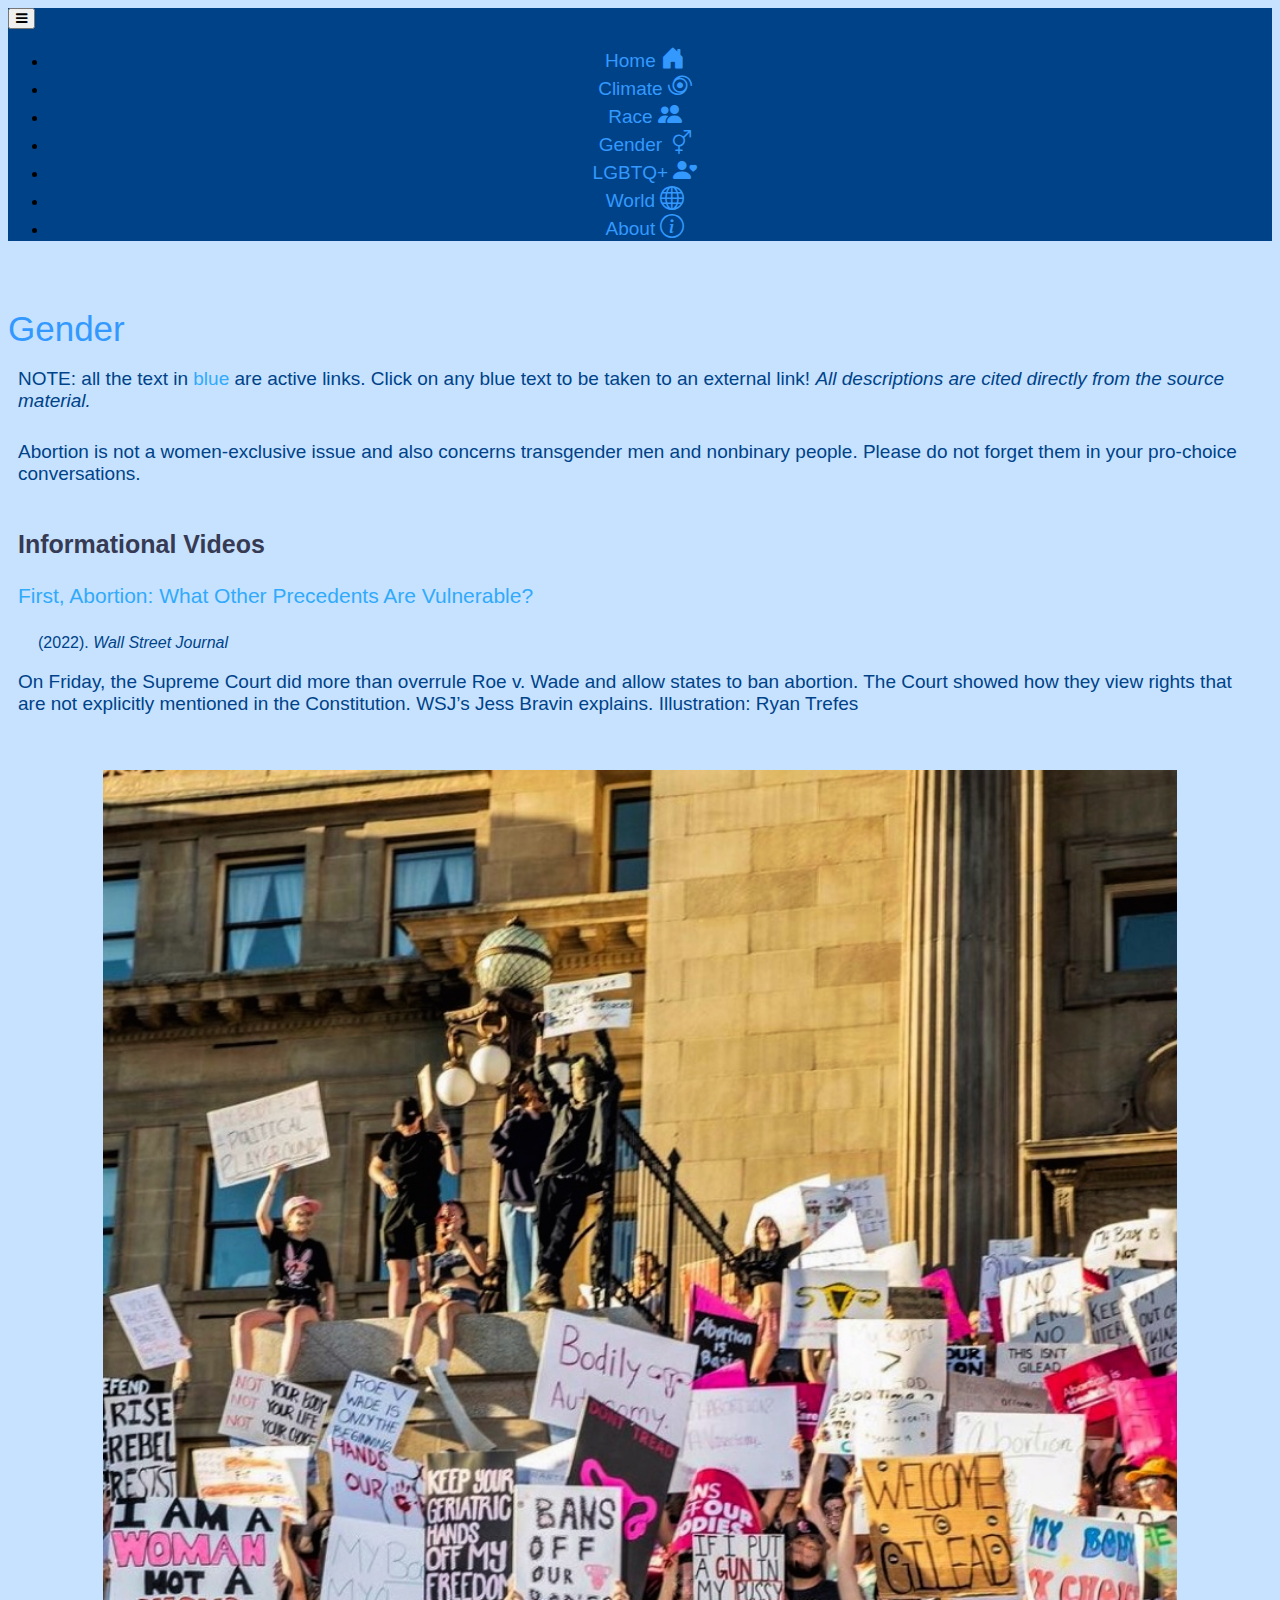
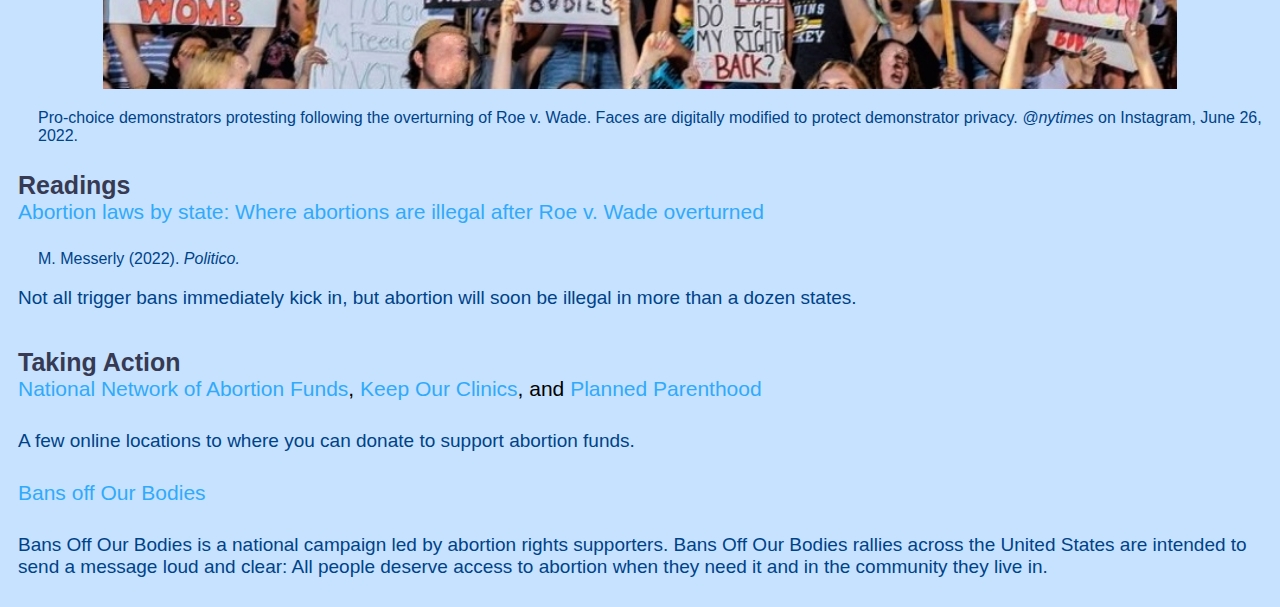
<file: templates/gender.html>
<!-- provides a short description of Sweet Tooth Inc. Nav bar to home page. -->
<!DOCTYPE html>
<html lang="en">

<head>
    <meta chartset="UTF-8">
    <meta name="viewport" content="width=device-width, initial-scale=1.0">
    <title>Gender</title>
    <link href="https://cdn.jsdelivr.net/npm/bootstrap@5.1.3/dist/css/bootstrap.min.css" rel="stylesheet"
        integrity="sha384-1BmE4kWBq78iYhFldvKuhfTAU6auU8tT94WrHftjDbrCEXSU1oBoqyl2QvZ6jIW3" crossorigin="anonymous">
    <link rel="stylesheet" href="../static/web_design.css">
    <link rel="stylesheet" href="https://cdnjs.cloudflare.com/ajax/libs/font-awesome/4.7.0/css/font-awesome.min.css">
</head>

<body>
    <nav class="navbar navbar-customclass navbar-expand-lg">
        <a class="navbar-brand" href="#"></a>
        <button class="navbar-toggler" type="button" data-bs-toggle="collapse" data-bs-target="#navbarSupportedContent" aria-controls="navbarSupportedContent" aria-expanded="false" aria-label="Toggle navigation">
        <span class="navbar-mobile navbar-toggler-icon icon" href="javascript:void(0);" onclick="myFunction()"><i class="fa fa-bars"></i></span>
        </button>
        <div class="navbar-mobile collapse navbar-collapse" id="navbarSupportedContent">
            <center> 
            <div class="container">
            <ul class="navbar-nav me-auto mb-2 mb-lg-0">
                <li class="nav-item">
                <a class="nav-link" href="../index.html">
                    Home  <i class="bi-house-door-fill" style="font-size: 1.5rem;"></i>
                </a>
                </li>
                <li class="nav-item">
                    <a class="nav-link" href="climate.html">
                    Climate <i class="bi-tropical-storm" style="font-size: 1.5rem;"></i>
                    </a>
                </li>
                <li class="nav-item">
                    <a class="nav-link active" aria-current="page" href="race.html">
                    Race    <i class="bi-people-fill" style="font-size: 1.5rem;"></i>
                    </a>
                </li>
                <li class="nav-item">
                    <a class="nav-link active" aria-current="page" href="gender.html">
                    Gender    <i class="bi-gender-ambiguous" style="font-size: 1.5rem;"></i>
                    </a>
                </li>
                <li class="nav-item">
                    <a class="nav-link active" aria-current="page" href="lgbt.html">
                    LGBTQ+    <i class="bi-person-heart" style="font-size: 1.5rem;"></i>
                    </a>
                </li>
                <li class="nav-item">
                    <a class="nav-link active" aria-current="page" href="world.html">
                    World    <i class="bi-globe" style="font-size: 1.5rem;"></i>
                    </a>
                </li>
                <li class="nav-item">
                    <a class="nav-link active" aria-current="page" href="about.html">
                    About    <i class="bi-info-circle" style="font-size: 1.5rem;"></i>
                    </a>
                </li>
            </ul>
            </div>
            </center>
        </div>
    </nav>

    <!-- for mobile sites -->
    <script>
        function myFunction() {
            var x = document.getElementById("mynavbar-mobile");
            if (x.className === "navbar-mobile") {
                x.className += " responsive";
            } else {
                x.className = "navbar-mobile";
            }
        }
    </script>
    <div class="transition">
        <div class="container">
            <p class="padding"></p>
            <p class="padding"></p>
            <div class="row justify-content-center align-items-center">
                <div class="col-md-11 head_wink_wink">
                    Gender 
                </div>
            </div>
            <div class="row justify-content-center align-items-center">
                <div class="col-md-6">
                    <p class="peepee_desc">
                        NOTE: all the text in <a href="#">blue</a> are active links. Click on any blue text to be taken to an external link!
                        <em>All descriptions are cited directly from the source material.</em>
                    </p>
                    <p class="peepee_desc">
                        Abortion is not a women-exclusive issue and also concerns transgender men and nonbinary people. 
                        Please do not forget them in your pro-choice conversations.
                    </p>
                    <p class="deez_nuts_subhead"><strong> 
                        Informational Videos
                    </strong></p>
                    <p class="link_style" style="margin : 0; padding-top:0; margin-bottom: 0;">
                        <a href="https://www.youtube.com/watch?v=DBVVkW7bEYU">
                            First, Abortion: What Other Precedents Are Vulnerable?
                        </a>
                       
                    </p>
                    <p class="peepee_small left_pad">
                        (2022). <em>Wall Street Journal</em>
                    </p>
                    <p class="peepee_desc">
                        On Friday, the Supreme Court did more than overrule Roe v. Wade and allow states to ban abortion. The Court showed how they view rights that are not explicitly mentioned in the Constitution. WSJ’s Jess Bravin explains. Illustration: Ryan Trefes                    </p>
                </div>
                <div class="col-md-5">
                    <p class="padding"></p>
                    <center><img src="../static/pro_choice_demonstrators.jpg", width="85%"></center>
                    <p class="peepee_small left_pad">
                        Pro-choice demonstrators protesting following the overturning of Roe v. Wade. Faces are digitally
                        modified to protect demonstrator privacy.
                        <em>@nytimes</em> on Instagram, June 26, 2022.
                    </p>
                </div>

                <div class="row deez_nuts_subhead justify-content-center align-items-center">
                    <div class="col-md-11"><strong>
                        Readings</strong>
                    </div>
                </div>
                <div class="row justify-content-center align-items-center">
                    <div class="col-md-11">
                        <p class="link_style" style="margin : 0; padding-top:0; margin-bottom: 0;">
                            <a href="https://www.politico.com/news/2022/06/24/abortion-laws-by-state-roe-v-wade-00037695">
                                Abortion laws by state: Where abortions are illegal after Roe v. Wade overturned
                            </a>  
                        </p>
                        <p class="peepee_small left_pad">
                            M. Messerly (2022). <em>Politico.</em>
                        </p>
                        <p class="peepee_desc">
                            Not all trigger bans immediately kick in, but abortion will soon be illegal in more than a dozen states.
                        </p>
                    </div>

            <!-- end row -->
            </div>

            <div class="row deez_nuts_subhead justify-content-center align-items-center">
                <div class="col-md-11"><strong>
                    Taking Action</strong>
                </div>
            </div>
            <div class="row justify-content-center align-items-center">
                <div class="col-md-11">
                    <p class="link_style" style="margin : 0; padding-top:0; margin-bottom: 0;">
                        <a href="https://abortionfunds.org/">National Network of Abortion Funds</a>,
                        <a href="https://keepourclinics.org/">Keep Our Clinics</a>, and
                        <a href="p.ppfa.org/support">Planned Parenthood</a>
                       
                    </p>
                    <p class="peepee_desc">
                        A few online locations to where you can donate to support abortion funds.
                    </p>
                </div>
                <div class="col-md-11">
                    <p class="link_style" style="margin : 0; padding-top:0; margin-bottom: 0;">
                        <a href="https://www.plannedparenthoodaction.org/rightfully-ours/bans-off-our-bodies">
                            Bans off Our Bodies
                        </a>
                    </p>
                    <p class="peepee_desc">
                        Bans Off Our Bodies is a national campaign led by abortion rights supporters. Bans Off Our Bodies rallies across the United States are intended to send a message loud and clear: All people deserve access to abortion when they need it and in the community they live in.
                    </p>
                </div>
            <!-- end row -->
            </div>

        <!-- end container -->
        </div>
    <!-- end ransition -->
    </div>
    <script src="https://cdn.jsdelivr.net/npm/bootstrap@5.1.3/dist/js/bootstrap.bundle.min.js"
        integrity="sha384-ka7Sk0Gln4gmtz2MlQnikT1wXgYsOg+OMhuP+IlRH9sENBO0LRn5q+8nbTov4+1p"
        crossorigin="anonymous">
    </script>
</body>

</html>
</file>
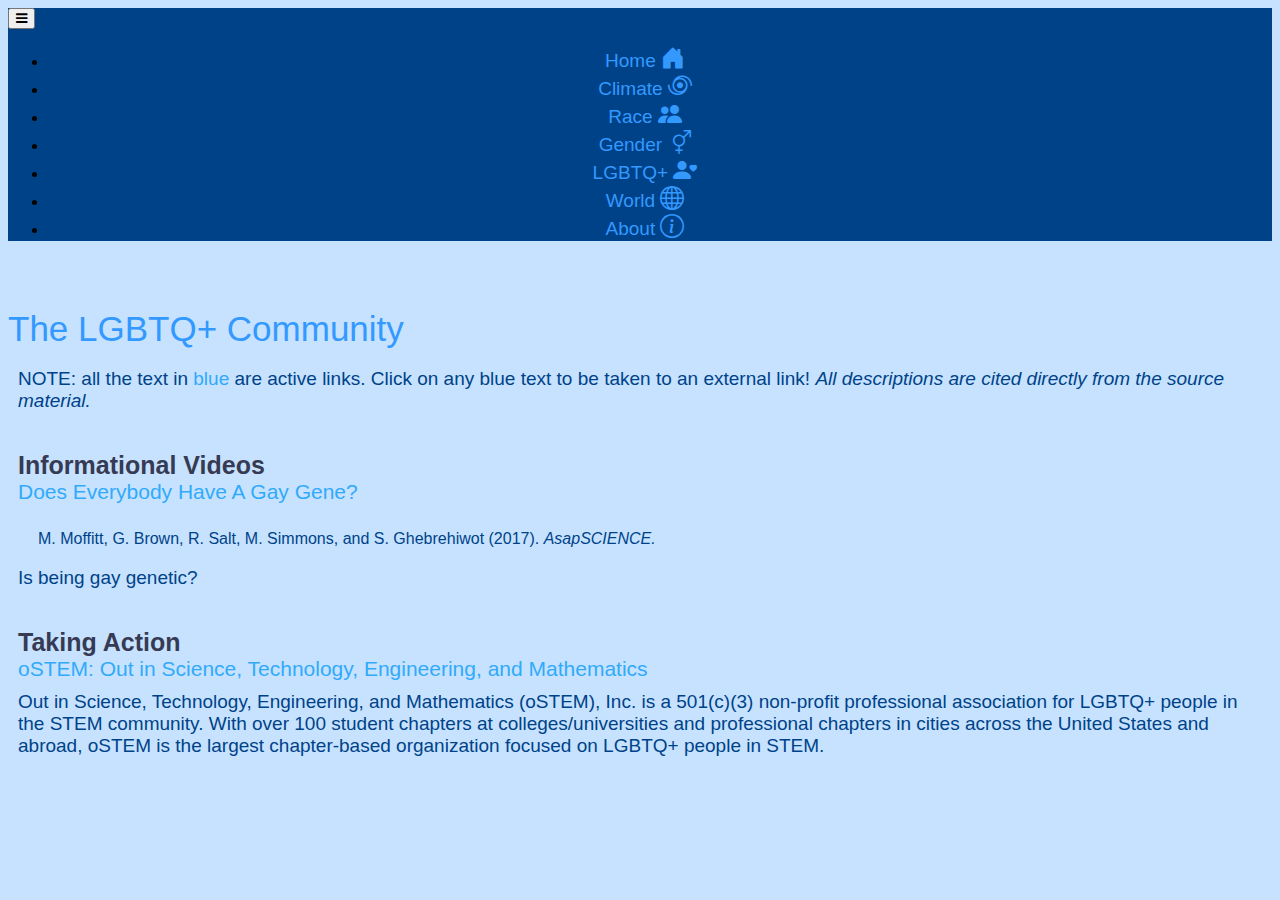
<file: templates/lgbt.html>
<!-- provides a short description of Sweet Tooth Inc. Nav bar to home page. -->
<!DOCTYPE html>
<html lang="en">

<head>
    <meta chartset="UTF-8">
    <meta name="viewport" content="width=device-width, initial-scale=1.0">
    <title>LGBT</title>
    <link href="https://cdn.jsdelivr.net/npm/bootstrap@5.1.3/dist/css/bootstrap.min.css" rel="stylesheet"
        integrity="sha384-1BmE4kWBq78iYhFldvKuhfTAU6auU8tT94WrHftjDbrCEXSU1oBoqyl2QvZ6jIW3" crossorigin="anonymous">
    <link rel="stylesheet" href="../static/web_design.css">
    <link rel="stylesheet" href="https://cdnjs.cloudflare.com/ajax/libs/font-awesome/4.7.0/css/font-awesome.min.css">
</head>

<body>
    <nav class="navbar navbar-customclass navbar-expand-lg">
        <a class="navbar-brand" href="#"></a>
        <button class="navbar-toggler" type="button" data-bs-toggle="collapse" data-bs-target="#navbarSupportedContent" aria-controls="navbarSupportedContent" aria-expanded="false" aria-label="Toggle navigation">
        <span class="navbar-mobile navbar-toggler-icon icon" href="javascript:void(0);" onclick="myFunction()"><i class="fa fa-bars"></i></span>
        </button>
        <div class="navbar-mobile collapse navbar-collapse" id="navbarSupportedContent">
            <center> 
            <div class="container">
            <ul class="navbar-nav me-auto mb-2 mb-lg-0">
                <li class="nav-item">
                <a class="nav-link" href="../index.html">
                    Home  <i class="bi-house-door-fill" style="font-size: 1.5rem;"></i>
                </a>
                </li>
                <li class="nav-item">
                    <a class="nav-link" href="climate.html">
                    Climate <i class="bi-tropical-storm" style="font-size: 1.5rem;"></i>
                    </a>
                </li>
                <li class="nav-item">
                    <a class="nav-link active" aria-current="page" href="race.html">
                    Race    <i class="bi-people-fill" style="font-size: 1.5rem;"></i>
                    </a>
                </li>
                <li class="nav-item">
                    <a class="nav-link active" aria-current="page" href="gender.html">
                    Gender    <i class="bi-gender-ambiguous" style="font-size: 1.5rem;"></i>
                    </a>
                </li>
                <li class="nav-item">
                    <a class="nav-link active" aria-current="page" href="lgbt.html">
                    LGBTQ+    <i class="bi-person-heart" style="font-size: 1.5rem;"></i>
                    </a>
                </li>
                <li class="nav-item">
                    <a class="nav-link active" aria-current="page" href="world.html">
                    World    <i class="bi-globe" style="font-size: 1.5rem;"></i>
                    </a>
                </li>
                <li class="nav-item">
                    <a class="nav-link active" aria-current="page" href="about.html">
                    About    <i class="bi-info-circle" style="font-size: 1.5rem;"></i>
                    </a>
                </li>
            </ul>
            </div>
            </center>
        </div>
    </nav>

    <!-- for mobile sites -->
    <script>
        function myFunction() {
            var x = document.getElementById("mynavbar-mobile");
            if (x.className === "navbar-mobile") {
                x.className += " responsive";
            } else {
                x.className = "navbar-mobile";
            }
        }
    </script>
    <div class="transition">
        <div class="container">
            <p class="padding"></p>
            <p class="padding"></p>
            <div class="row justify-content-center align-items-center">
                <div class="col-md-11 head_wink_wink">
                    The LGBTQ+ Community 
                </div>
            </div>
            <div class="row justify-content-center align-items-center">
                <div class="col-md-11">
                    <p class="peepee_desc">
                        NOTE: all the text in <a href="#">blue</a> are active links. Click on any blue text to be taken to an external link!
                        <em>All descriptions are cited directly from the source material.</em>
                    </p>
                </div>
            </div>

            <div class="row deez_nuts_subhead justify-content-center align-items-center">
                <div class="col-md-11"><strong>
                    Informational Videos</strong>
                </div>
            </div>

            <div class="row justify-content-center align-items-center">
                <div class="col-md-11">
                    <p class="link_style" style="margin : 0; padding-top:0; margin-bottom: 0;">
                        <a href="https://www.youtube.com/watch?v=k6p1nmOnILA">
                            Does Everybody Have A Gay Gene?
                        </a>
                       
                    </p>
                    <p class="peepee_small left_pad">
                        M. Moffitt, G. Brown, R. Salt, M. Simmons, and S. Ghebrehiwot (2017). <em>AsapSCIENCE.</em>
                    </p>
                    <p class="peepee_desc">
                        Is being gay genetic?
                    </p>
                </div>
            </div>

            <!-- <div class="row deez_nuts_subhead">
                <div class="col"><strong>
                Readings</strong>
                </div>
            </div>
            <div class="row">
                <div class="col-md-10">
                    <p class="link_style" style="margin : 0; padding-top:0; margin-bottom: 0;">
                        <a href="#">
                        
                        </a>
                       
                    </p>
                    <p class="peepee_small left_pad">
                       
                    </p>
                    <p class="peepee_desc">

                    </p>
                </div>
            </div> -->

            <div class="row deez_nuts_subhead justify-content-center align-items-center">
                <div class="col-md-11"><strong>
                    Taking Action</strong>
                </div>
            </div>
            <div class="row justify-content-center align-items-center">
                <div class="col-md-11">
                    <p class="link_style" style="margin : 0; padding-top:0; margin-bottom: 0;">
                        <a href="https://ostem.org/">
                            oSTEM: Out in Science, Technology, Engineering, and Mathematics
                        </a>
                       
                    </p>
                    <p class="peepee_desc" style="margin : 0; padding-top:0; margin-bottom: 0;">
                        Out in Science, Technology, Engineering, and Mathematics (oSTEM), Inc. is a 501(c)(3) non-profit professional association for LGBTQ+ people in the STEM community. With over 100 student chapters at colleges/universities and professional chapters in cities across the United States and abroad, oSTEM is the largest chapter-based organization focused on LGBTQ+ people in STEM.
                    </p>
                </div>
            </div>

        <!-- end container -->
        </div>
    <!-- end ransition -->
    </div>
    <script src="https://cdn.jsdelivr.net/npm/bootstrap@5.1.3/dist/js/bootstrap.bundle.min.js"
        integrity="sha384-ka7Sk0Gln4gmtz2MlQnikT1wXgYsOg+OMhuP+IlRH9sENBO0LRn5q+8nbTov4+1p"
        crossorigin="anonymous">
    </script>
</body>

</html>
</file>
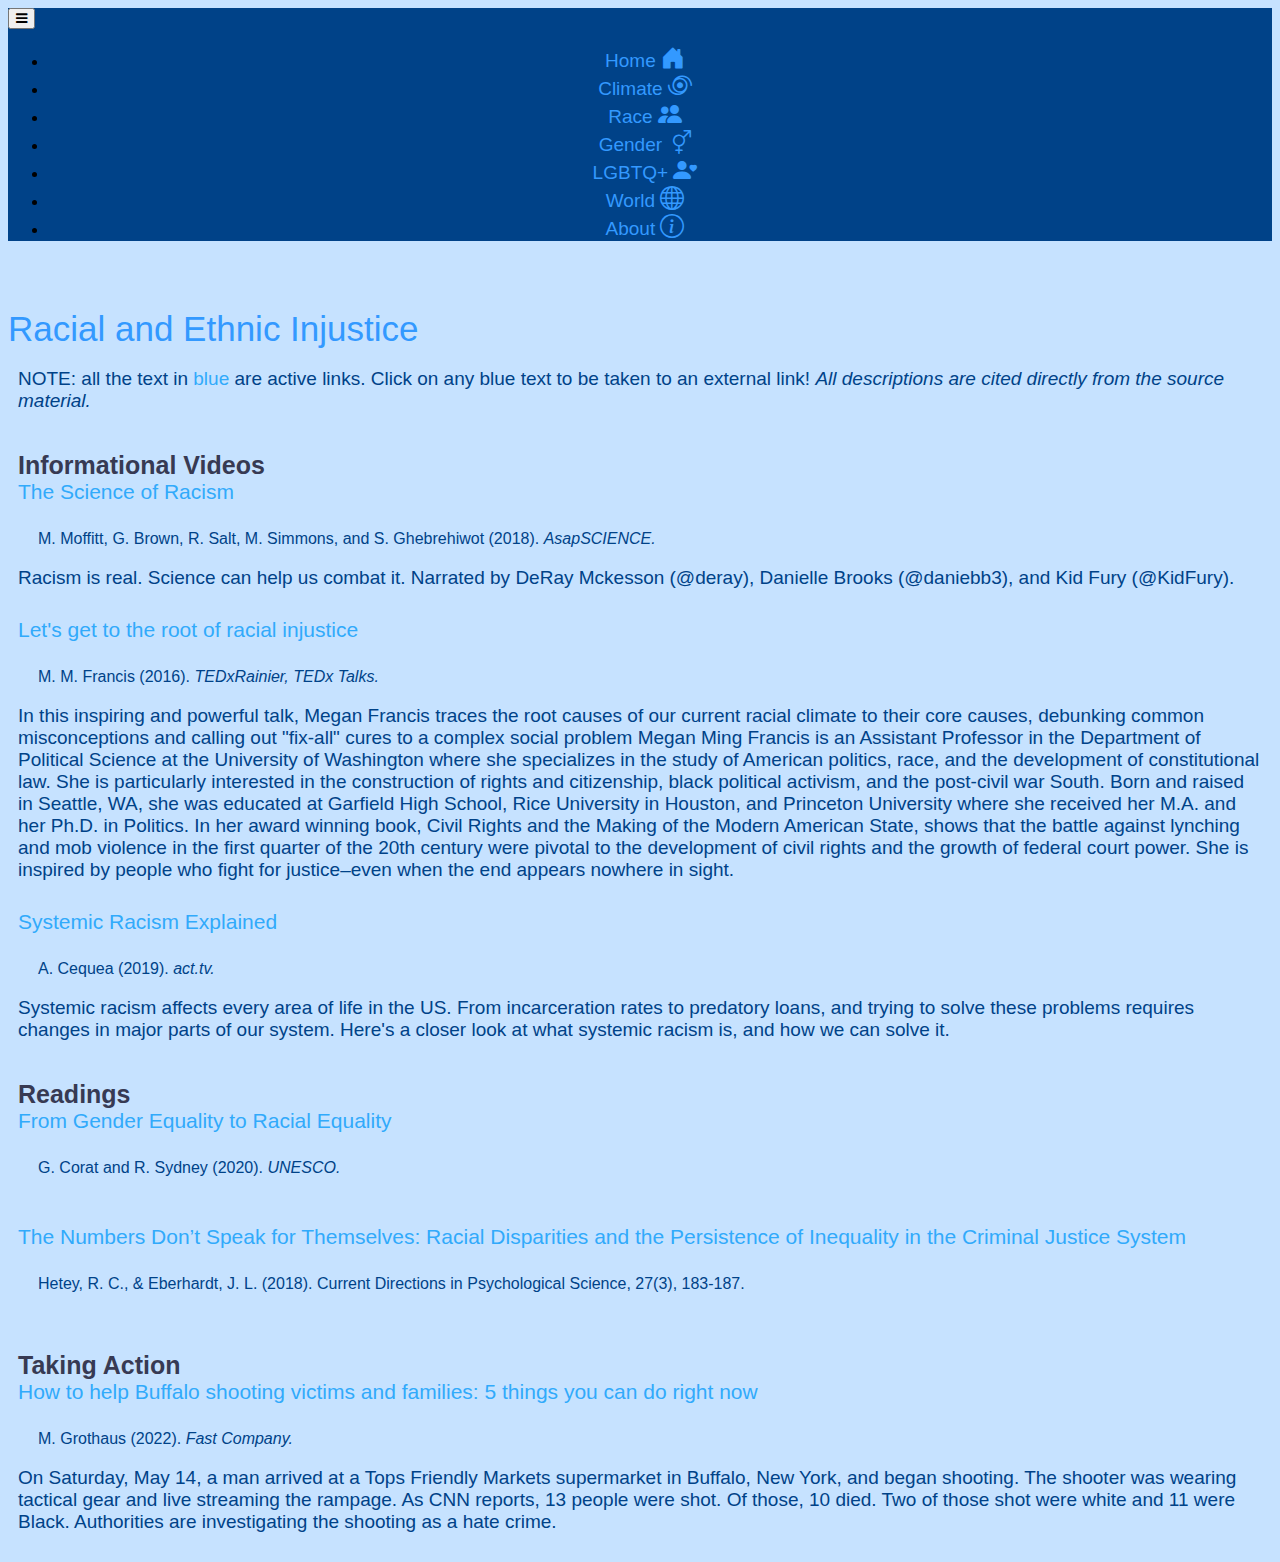
<file: templates/race.html>
<!-- provides a short description of Sweet Tooth Inc. Nav bar to home page. -->
<!DOCTYPE html>
<html lang="en">

<head>
    <meta chartset="UTF-8">
    <meta name="viewport" content="width=device-width, initial-scale=1.0">
    <title>Race</title>
    <link href="https://cdn.jsdelivr.net/npm/bootstrap@5.1.3/dist/css/bootstrap.min.css" rel="stylesheet"
        integrity="sha384-1BmE4kWBq78iYhFldvKuhfTAU6auU8tT94WrHftjDbrCEXSU1oBoqyl2QvZ6jIW3" crossorigin="anonymous">
    <link rel="stylesheet" href="../static/web_design.css">
    <link rel="stylesheet" href="https://cdnjs.cloudflare.com/ajax/libs/font-awesome/4.7.0/css/font-awesome.min.css">
</head>

<body>
    <nav class="navbar navbar-customclass navbar-expand-lg">
        <a class="navbar-brand" href="#"></a>
        <button class="navbar-toggler" type="button" data-bs-toggle="collapse" data-bs-target="#navbarSupportedContent" aria-controls="navbarSupportedContent" aria-expanded="false" aria-label="Toggle navigation">
        <span class="navbar-mobile navbar-toggler-icon icon" href="javascript:void(0);" onclick="myFunction()"><i class="fa fa-bars"></i></span>
        </button>
        <div class="navbar-mobile collapse navbar-collapse" id="navbarSupportedContent">
            <center> 
            <div class="container">
            <ul class="navbar-nav me-auto mb-2 mb-lg-0">
                <li class="nav-item">
                <a class="nav-link" href="../index.html">
                    Home  <i class="bi-house-door-fill" style="font-size: 1.5rem;"></i>
                </a>
                </li>
                <li class="nav-item">
                    <a class="nav-link" href="climate.html">
                    Climate <i class="bi-tropical-storm" style="font-size: 1.5rem;"></i>
                    </a>
                </li>
                <li class="nav-item">
                    <a class="nav-link active" aria-current="page" href="race.html">
                    Race    <i class="bi-people-fill" style="font-size: 1.5rem;"></i>
                    </a>
                </li>
                <li class="nav-item">
                    <a class="nav-link active" aria-current="page" href="gender.html">
                    Gender    <i class="bi-gender-ambiguous" style="font-size: 1.5rem;"></i>
                    </a>
                </li>
                <li class="nav-item">
                    <a class="nav-link active" aria-current="page" href="lgbt.html">
                    LGBTQ+    <i class="bi-person-heart" style="font-size: 1.5rem;"></i>
                    </a>
                </li>
                <li class="nav-item">
                    <a class="nav-link active" aria-current="page" href="world.html">
                    World    <i class="bi-globe" style="font-size: 1.5rem;"></i>
                    </a>
                </li>
                <li class="nav-item">
                    <a class="nav-link active" aria-current="page" href="about.html">
                    About    <i class="bi-info-circle" style="font-size: 1.5rem;"></i>
                    </a>
                </li>
            </ul>
            </div>
            </center>
        </div>
    </nav>

    <!-- for mobile sites -->
    <script>
        function myFunction() {
            var x = document.getElementById("mynavbar-mobile");
            if (x.className === "navbar-mobile") {
                x.className += " responsive";
            } else {
                x.className = "navbar-mobile";
            }
        }
    </script>
    <div class="transition">
        <div class="container">
            <p class="padding"></p>
            <p class="padding"></p>
            <div class="row justify-content-center align-items-center">
                <div class="col-md-11 head_wink_wink">
                    Racial and Ethnic Injustice
                </div>
            </div>
            <div class="row justify-content-center align-items-center">
                <div class="col-md-11">
                    <p class="peepee_desc">
                        NOTE: all the text in <a href="#">blue</a> are active links. Click on any blue text to be taken to an external link!
                        <em>All descriptions are cited directly from the source material.</em>
                    </p>
                </div>
            </div>

            <div class="row deez_nuts_subhead justify-content-center align-items-center">
                <div class="col-md-11"><strong>
                    Informational Videos</strong>
                </div>
            </div>

            <div class="row justify-content-center align-items-center">
                <div class="col-md-11">
                    <p class="link_style" style="margin : 0; padding-top:0; margin-bottom: 0;">
                        <a href="https://www.youtube.com/watch?v=rBWImda1Zig">
                            The Science of Racism
                        </a>
                       
                    </p>
                    <p class="peepee_small left_pad">
                        M. Moffitt, G. Brown, R. Salt, M. Simmons, and S. Ghebrehiwot (2018). <em>AsapSCIENCE.</em>
                    </p>
                    <p class="peepee_desc">
                        Racism is real. Science can help us combat it. Narrated by DeRay Mckesson (@deray), Danielle Brooks (@daniebb3), and Kid Fury (@KidFury).
                    </p>
                </div>
            </div>

            <div class="row justify-content-center align-items-center">
                <div class="col-md-11">
                    <p class="link_style" style="margin : 0; padding-top:0; margin-bottom: 0;">
                        <a href="https://www.youtube.com/watch?v=-aCn72iXO9s">
                            Let's get to the root of racial injustice
                        </a>
                       
                    </p>
                    <p class="peepee_small left_pad">
                       M. M. Francis (2016). <em>TEDxRainier, TEDx Talks.</em>
                    </p>
                    <p class="peepee_desc">
                        In this inspiring and powerful talk, Megan Francis traces the root causes of our current racial climate to their core causes, debunking common misconceptions and calling out "fix-all" cures to a complex social problem
                        Megan Ming Francis is an Assistant Professor in the Department of Political Science at the University of Washington where she specializes in the study of American politics, race, and the development of constitutional law. She is particularly interested in the construction of rights and citizenship, black political activism, and the post-civil war South. Born and raised in Seattle, WA, she was educated at Garfield High School, Rice University in Houston, and Princeton University where she received her M.A. and her Ph.D. in Politics.
                        In her award winning book, Civil Rights and the Making of the Modern American State, shows that the battle against lynching and mob violence in the first quarter of the 20th century were pivotal to the development of civil rights and the growth of federal court power. She is inspired by people who fight for justice–even when the end appears nowhere in sight.
                    </p>
                </div>
            </div>

            <div class="row justify-content-center align-items-center">
                <div class="col-md-11">
                    <p class="link_style" style="margin : 0; padding-top:0; margin-bottom: 0;">
                        <a href="https://www.youtube.com/watch?v=YrHIQIO_bdQ">
                            Systemic Racism Explained
                        </a>
                       
                    </p>
                    <p class="peepee_small left_pad">
                       A. Cequea (2019). <em>act.tv.</em>
                    </p>
                    <p class="peepee_desc">
                        Systemic racism affects every area of life in the US. From incarceration rates to predatory loans, and trying to solve these problems requires changes in major parts of our system. Here's a closer look at what systemic racism is, and how we can solve it. 
                    </p>
                </div>
            </div>

            <div class="row deez_nuts_subhead justify-content-center align-items-center">
                <div class="col-md-11"><strong>
                Readings</strong>
                </div>
            </div>
            <div class="row justify-content-center align-items-center">
                <div class="col-md-11">
                    <p class="link_style" style="margin : 0; padding-top:0; margin-bottom: 0;">
                        <a href="https://www.unesco.org/en/articles/gender-equality-racial-equality">
                            From Gender Equality to Racial Equality
                        </a>
                       
                    </p>
                    <p class="peepee_small left_pad">
                        G. Corat and R. Sydney (2020). <em>UNESCO.</em>
                    </p>
                    <p class="peepee_desc">
                    </p>
                </div>
                <div class="col-md-11">
                    <p class="link_style" style="margin : 0; padding-top:0; margin-bottom: 0;">
                        <a href="https://journals.sagepub.com/doi/full/10.1177/0963721418763931">
                            The Numbers Don’t Speak for Themselves: Racial Disparities and the Persistence of Inequality in the Criminal Justice System
                        </a>
                       
                    </p>
                    <p class="peepee_small left_pad">
                        Hetey, R. C., & Eberhardt, J. L. (2018). Current Directions in Psychological Science, 27(3), 183-187.
                    </p>
                    <p class="peepee_desc">
                    </p>
                </div>
            <!-- end row -->
            </div>

            <div class="row deez_nuts_subhead justify-content-center align-items-center">
                <div class="col-md-11"><strong>
                    Taking Action</strong>
                </div>
            </div>
            <div class="row justify-content-center align-items-center">
                <div class="col-md-11">
                    <p class="link_style" style="margin : 0; padding-top:0; margin-bottom: 0;">
                        <a href="https://www.fastcompany.com/90752553/how-to-help-buffalo-shooting-victims-and-families-5-things-you-can-do-right-now">
                            How to help Buffalo shooting victims and families: 5 things you can do right now
                        </a>
                       
                    </p>
                    <p class="peepee_small left_pad">
                       M. Grothaus (2022). <em>Fast Company.</em>
                    </p>
                    <p class="peepee_desc">
                        On Saturday, May 14, a man arrived at a Tops Friendly Markets supermarket in Buffalo, New York, and began shooting. The shooter was wearing tactical gear and live streaming the rampage. As CNN reports, 13 people were shot. Of those, 10 died. Two of those shot were white and 11 were Black. Authorities are investigating the shooting as a hate crime. 
                    </p>
                </div>
            <!-- end row -->
            </div>

        <!-- end container -->
        </div>
    <!-- end ransition -->
    </div>
    <script src="https://cdn.jsdelivr.net/npm/bootstrap@5.1.3/dist/js/bootstrap.bundle.min.js"
        integrity="sha384-ka7Sk0Gln4gmtz2MlQnikT1wXgYsOg+OMhuP+IlRH9sENBO0LRn5q+8nbTov4+1p"
        crossorigin="anonymous">
    </script>
</body>

</html>
</file>
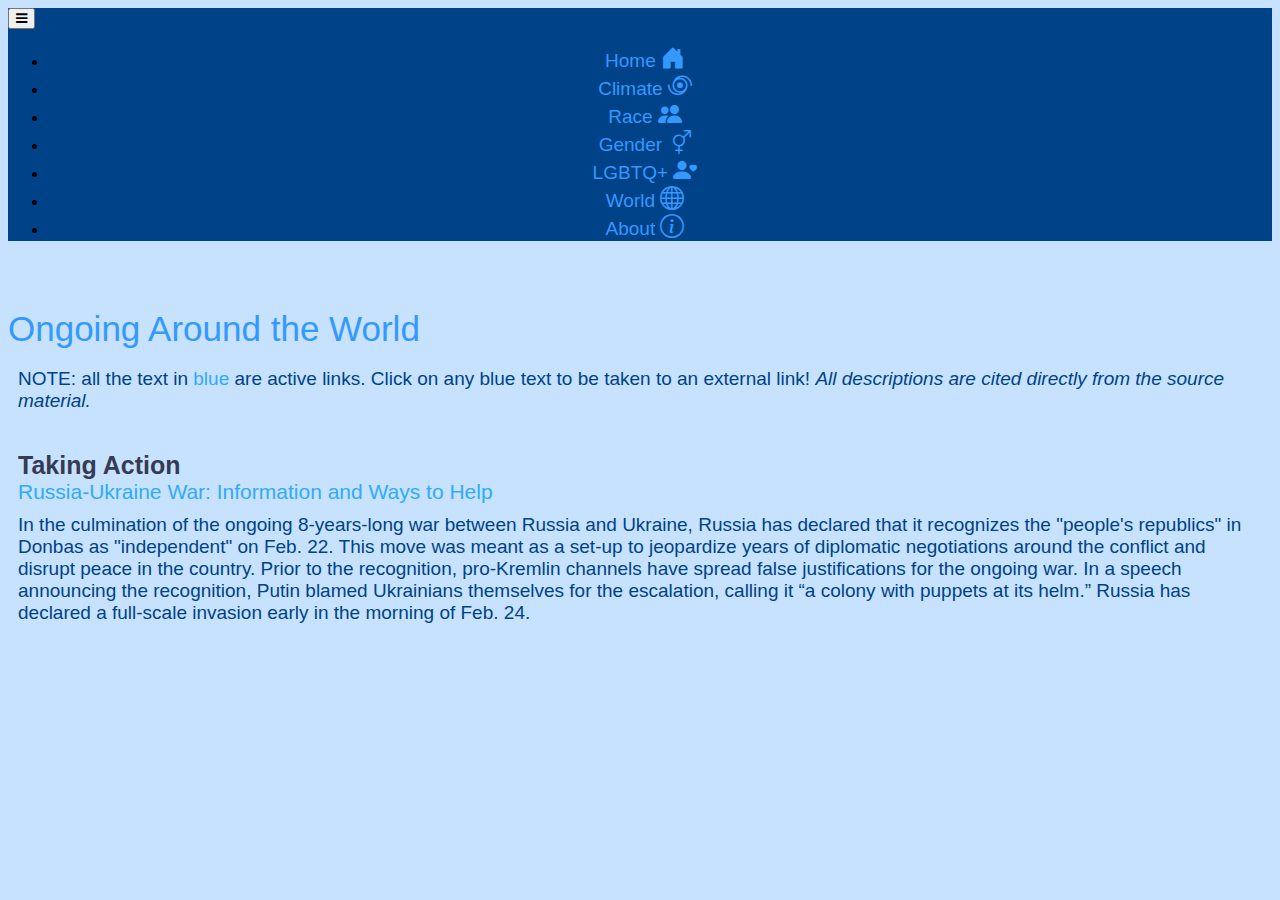
<file: templates/world.html>
<!-- provides a short description of Sweet Tooth Inc. Nav bar to home page. -->
<!DOCTYPE html>
<html lang="en">

<head>
    <meta chartset="UTF-8">
    <meta name="viewport" content="width=device-width, initial-scale=1.0">
    <title>Ongoing Around the World</title>
    <link href="https://cdn.jsdelivr.net/npm/bootstrap@5.1.3/dist/css/bootstrap.min.css" rel="stylesheet"
        integrity="sha384-1BmE4kWBq78iYhFldvKuhfTAU6auU8tT94WrHftjDbrCEXSU1oBoqyl2QvZ6jIW3" crossorigin="anonymous">
    <link rel="stylesheet" href="../static/web_design.css">
    <link rel="stylesheet" href="https://cdnjs.cloudflare.com/ajax/libs/font-awesome/4.7.0/css/font-awesome.min.css">
</head>

<body>
    <nav class="navbar navbar-customclass navbar-expand-lg">
        <a class="navbar-brand" href="#"></a>
        <button class="navbar-toggler" type="button" data-bs-toggle="collapse" data-bs-target="#navbarSupportedContent" aria-controls="navbarSupportedContent" aria-expanded="false" aria-label="Toggle navigation">
        <span class="navbar-mobile navbar-toggler-icon icon" href="javascript:void(0);" onclick="myFunction()"><i class="fa fa-bars"></i></span>
        </button>
        <div class="navbar-mobile collapse navbar-collapse" id="navbarSupportedContent">
            <center> 
            <div class="container">
            <ul class="navbar-nav me-auto mb-2 mb-lg-0">
                <li class="nav-item">
                <a class="nav-link" href="../index.html">
                    Home  <i class="bi-house-door-fill" style="font-size: 1.5rem;"></i>
                </a>
                </li>
                <li class="nav-item">
                    <a class="nav-link" href="climate.html">
                    Climate <i class="bi-tropical-storm" style="font-size: 1.5rem;"></i>
                    </a>
                </li>
                <li class="nav-item">
                    <a class="nav-link active" aria-current="page" href="race.html">
                    Race    <i class="bi-people-fill" style="font-size: 1.5rem;"></i>
                    </a>
                </li>
                <li class="nav-item">
                    <a class="nav-link active" aria-current="page" href="gender.html">
                    Gender    <i class="bi-gender-ambiguous" style="font-size: 1.5rem;"></i>
                    </a>
                </li>
                <li class="nav-item">
                    <a class="nav-link active" aria-current="page" href="lgbt.html">
                    LGBTQ+    <i class="bi-person-heart" style="font-size: 1.5rem;"></i>
                    </a>
                </li>
                <li class="nav-item">
                    <a class="nav-link active" aria-current="page" href="world.html">
                    World    <i class="bi-globe" style="font-size: 1.5rem;"></i>
                    </a>
                </li>
                <li class="nav-item">
                    <a class="nav-link active" aria-current="page" href="about.html">
                    About    <i class="bi-info-circle" style="font-size: 1.5rem;"></i>
                    </a>
                </li>
            </ul>
            </div>
            </center>
        </div>
    </nav>

    <!-- for mobile sites -->
    <script>
        function myFunction() {
            var x = document.getElementById("mynavbar-mobile");
            if (x.className === "navbar-mobile") {
                x.className += " responsive";
            } else {
                x.className = "navbar-mobile";
            }
        }
    </script>
    <div class="transition">
        <div class="container">
            <p class="padding"></p>
            <p class="padding"></p>
            <div class="row justify-content-center align-items-center">
                <div class="col-md-11 head_wink_wink">
                    Ongoing Around the World 
                </div>
            </div>
            <div class="row justify-content-center align-items-center">
                <div class="col-md-11">
                    <p class="peepee_desc">
                        NOTE: all the text in <a href="#">blue</a> are active links. Click on any blue text to be taken to an external link!
                        <em>All descriptions are cited directly from the source material.</em>
                    </p>
                </div>
            </div>

            <!-- <div class="row deez_nuts_subhead">
                <div class="col"><strong>
                    Informational Videos</strong>
                </div>
            </div>
            <div class="row">
                <div class="col-md-10">
                    <p class="link_style" style="margin : 0; padding-top:0; margin-bottom: 0;">
                        <a href="#">
                        
                        </a>
                       
                    </p>
                    <p class="peepee_small left_pad">
                       
                    </p>
                    <p class="peepee_desc">

                    </p>
                </div>
            </div> -->

            <!-- <div class="row deez_nuts_subhead">
                <div class="col"><strong>
                Readings</strong>
                </div>
            </div>
            <div class="row">
                <div class="col-md-10">
                    <p class="link_style" style="margin : 0; padding-top:0; margin-bottom: 0;">
                        <a href="#">
                        
                        </a>
                       
                    </p>
                    <p class="peepee_small left_pad">
                       
                    </p>
                    <p class="peepee_desc">

                    </p>
                </div>
            </div> -->

            <div class="row deez_nuts_subhead justify-content-center align-items-center">
                <div class="col-md-11"><strong>
                    Taking Action</strong>
                </div>
            </div>
            <div class="row justify-content-center align-items-center">
                <div class="col-md-11">
                    <p class="link_style" style="margin : 0; padding-top:0; margin-bottom: 0;">
                        <a href="https://ukrainewar.carrd.co/">
                            Russia-Ukraine War: Information and Ways to Help
                        </a>
                       
                    </p>
                    <p class="peepee_small left_pad" style="margin : 0; padding-top:0; margin-bottom: 0;">
                       
                    </p>
                    <p class="peepee_desc" style="margin : 0; padding-top:0; margin-bottom: 0;">
                        In the culmination of the ongoing 8-years-long war between Russia and Ukraine, Russia has declared that it recognizes the "people's republics" in Donbas as "independent" on Feb. 22. This move was meant as a set-up to jeopardize years of diplomatic negotiations around the conflict and disrupt peace in the country.
                        Prior to the recognition, pro-Kremlin channels have spread false justifications for the ongoing war. In a speech announcing the recognition, Putin blamed Ukrainians themselves for the escalation, calling it “a colony with puppets at its helm.”
                        Russia has declared a full-scale invasion early in the morning of Feb. 24.
                    </p>
                </div>
            <!-- end row -->
            </div>

        <!-- end container -->
        </div>
    <!-- end ransition -->
    </div>
    <script src="https://cdn.jsdelivr.net/npm/bootstrap@5.1.3/dist/js/bootstrap.bundle.min.js"
        integrity="sha384-ka7Sk0Gln4gmtz2MlQnikT1wXgYsOg+OMhuP+IlRH9sENBO0LRn5q+8nbTov4+1p"
        crossorigin="anonymous">
    </script>
</body>

</html>
</file>
<file: static/web_design.css>
/********************************* for boobstrap icons***********************************/
@import url("https://cdn.jsdelivr.net/npm/bootstrap-icons@1.8.1/font/bootstrap-icons.css");

/********************************* page transitions ************************************/
.transition {
    animation: transitionIn 1.1s;
}

@keyframes transitionIn {
    from {
        opacity: 0;
        transform: translateY(20px);
    }

    to {
        opacity: 1;
        transform: translateY(0px);
    }
}

@keyframes transitionDown {
    from {
        opacity: 0;
        transform: translateY(-20px);
    }

    to {
        opacity: 1;
        transform: translateY(0px);
    }
}

/************************************ navigation bar bullshit ***********************************/
.navbar-customclass {

    /* background-color:#c6e2ff; */
    background-color:#004288;
}
/* changing brand text color*/
.navbar-customclass .navbar-brand,
.navbar-customclass .navbar-text {
    color:white;
    font-size: 17px;
    font-family: 'Trebuchet MS', sans-serif;
}
/* navigation link text color */
.navbar-customclass .navbar-nav .nav-link {
    color:#3399ff;
    padding-right: 30px;
    font-size:19px;
    font-family: 'Trebuchet MS', sans-serif;
}
/* navigation links anchor hover and active styles */
.navbar-customclass .nav-item.active .nav-link,
.navbar-customclass .nav-item:hover .nav-link {
    color:white;
    font-size: 19px;
    font-family: 'Trebuchet MS', sans-serif;
}

 /********************** color theme, background, and formatting *************************/
    .homepage {
        background-color: #c6e2ff;
    }

    body {
        background-color: #c6e2ff;
        background-size: auto;
        }

    .the-row {
        background-color:#c6e2ff;
        height: 400px;
    }

    .your-mom {
        border-color: #3399ff;
        color:#3399ff;
        font-size: 17px;
        font-family: 'Trebuchet MS', sans-serif;
    }

    .padding {
        padding-top: 10px;
        
    }

    .head_wink_wink {
        color:#3399ff;
        font-size: 35px;
        font-family: 'Geneva', sans-serif;
    }

    .deez_nuts_subhead {
        font-size: 25px;
        padding-left: 10px;
        padding-top: 10px;
        border-top: #c0c0c0;
        color: #373a53;
        font-family: 'Geneva', sans-serif;
    }

    .peepee_desc {
        padding-bottom: 10px;
        padding-left: 10px;
        padding-right: 10px;
        /* color: #94dbff; */
        color: #004288;
        font-size: 19px;
        font-family: 'Geneva', sans-serif;
    }

    .peepee_small {
        /* color: #94dbff; */
        color: #004288;
        font-size: 16px;
        font-family: 'Geneva', sans-serif;
    }

    .row .align_head{
        text-align:left;
        padding-left:130px;
        }

    .row .align_subhead{
        text-align:left;
        padding-left:160px;
        }

        .hidden {
            color: #c6e2ff;
        }
/* ******************************************** link styling ******************************************** */
    a:link {
    text-decoration: none;
    color: #31aafb;
    }

    a:visited {
    text-decoration: none;
    color: #31aafb;
    }

    a:link .hidden{
        color: #c6e2ff;
        }

    .link_style {
        padding-bottom: 10px;
        padding-left: 10px;
        padding-right: 10px;
        font-size: 21px;
        font-family: 'Geneva', sans-serif;
    }

    .left_pad {
        padding-left: 30px;
    }
</file>
